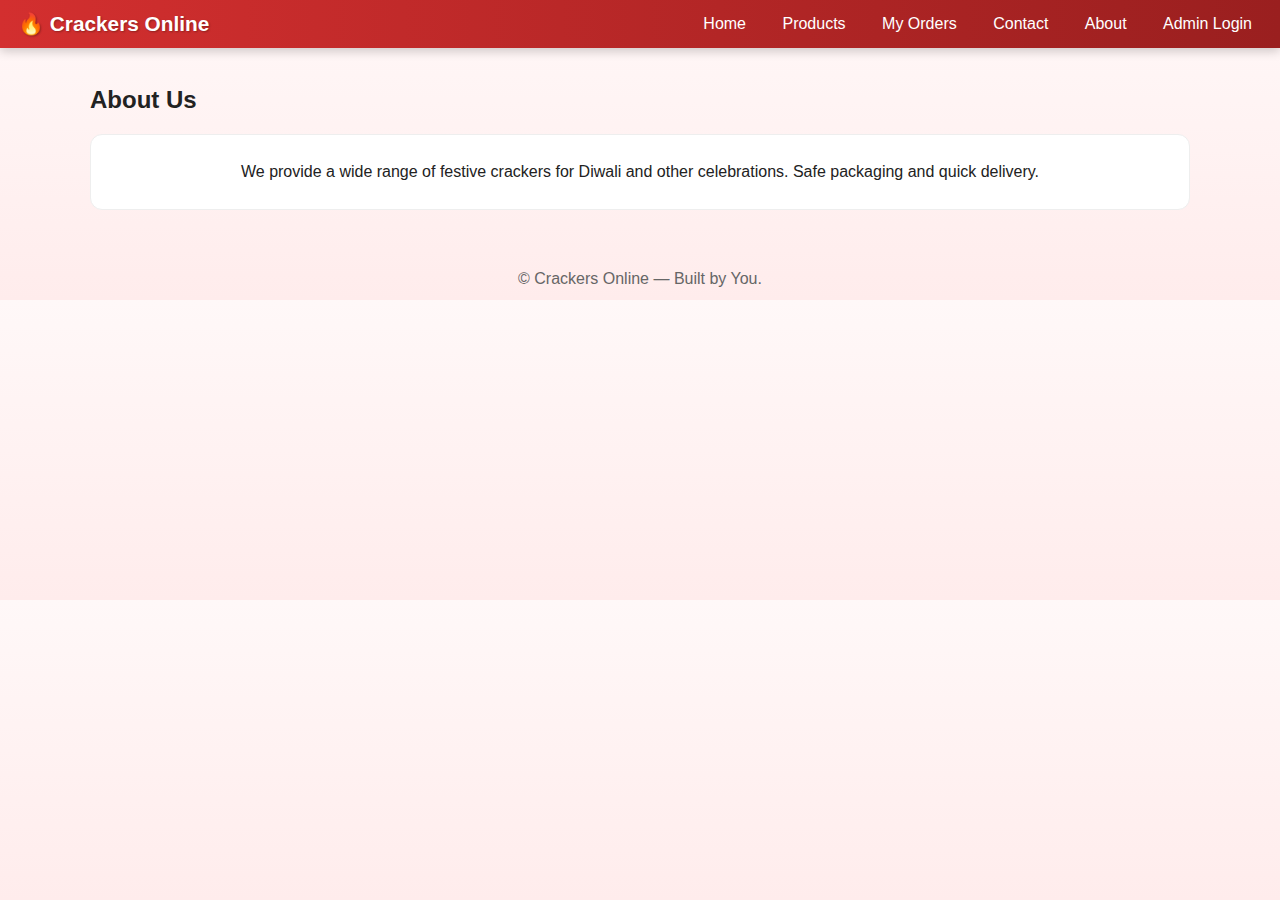
<file: about.html>
<!DOCTYPE html>
<html lang="en">
<head>
<meta charset="utf-8" />
<meta name="viewport" content="width=device-width,initial-scale=1" />
<title>Cracker Shop — About</title>
<link rel="stylesheet" href="assets/style.css">
</head>
<body>
<header>
  <h1>🔥 Crackers Online</h1>
  <div class="nav-right">
    <nav>
      <a href="index.html">Home</a>
      <a href="index.html#products">Products</a>
      <a href="myorders.html">My Orders</a>
      <a href="contact.html">Contact</a>
      <a href="about.html">About</a>
      <a href="admin.html">Admin Login</a>
    </nav>
  </div>
</header>

<main>
<section id="about" class="active">
  <h2>About Us</h2>
  <div class="card">
    <p>We provide a wide range of festive crackers for Diwali and other celebrations. Safe packaging and quick delivery.</p>
  </div>
</section>
</main>

<footer>© Crackers Online — Built by You.</footer>
</body>
</html>
</file>
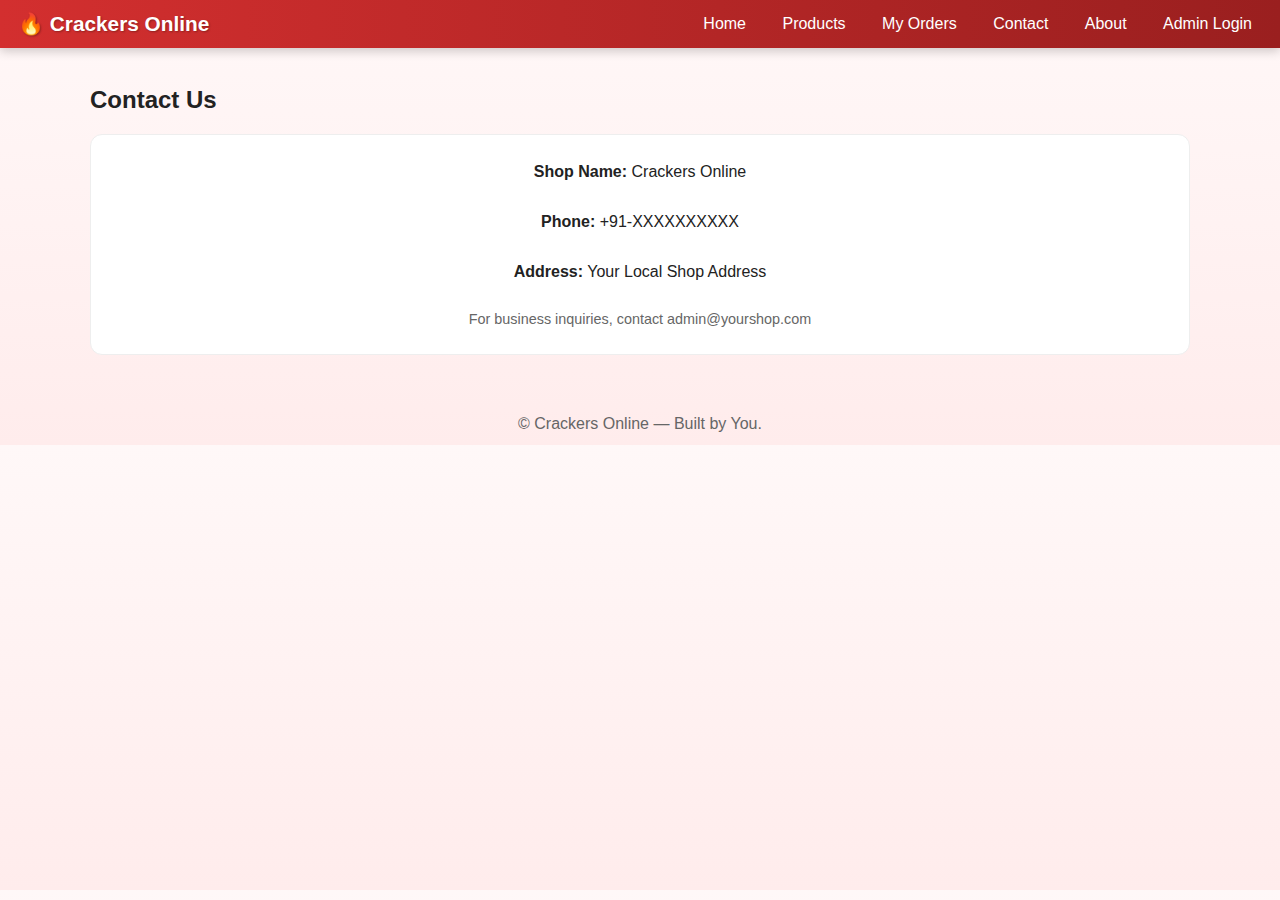
<file: contact.html>
<!DOCTYPE html>
<html lang="en">
<head>
<meta charset="utf-8" />
<meta name="viewport" content="width=device-width,initial-scale=1" />
<title>Cracker Shop — Contact</title>
<link rel="stylesheet" href="assets/style.css">
</head>
<body>
<header>
  <h1>🔥 Crackers Online</h1>
  <div class="nav-right">
    <nav>
      <a href="index.html">Home</a>
      <a href="index.html#products">Products</a>
      <a href="myorders.html">My Orders</a>
      <a href="contact.html">Contact</a>
      <a href="about.html">About</a>
      <a href="admin.html">Admin Login</a>
    </nav>
  </div>
</header>

<main>
<section id="contact" class="active">
  <h2>Contact Us</h2>
  <div class="card">
    <p><strong>Shop Name:</strong> Crackers Online</p>
    <p><strong>Phone:</strong> +91-XXXXXXXXXX</p>
    <p><strong>Address:</strong> Your Local Shop Address</p>
    <p class="small">For business inquiries, contact admin@yourshop.com</p>
  </div>
</section>
</main>

<footer>© Crackers Online — Built by You.</footer>
</body>
</html>
</file>
<file: assets/style.css>
:root{
  --accent:#d32f2f;
  --accent-dark:#9a1f1f;
  --muted:#666;
  --bg-card:#fff;
  --border-card:#eee;
  --hover-shadow:0 8px 20px rgba(0,0,0,0.15);
  --transition-speed:0.3s;
}

body{
  font-family:Inter,Arial,Helvetica,sans-serif;
  margin:0;
  color:#222;
  background:linear-gradient(to bottom, #fff8f8, #ffecec);
  transition: background var(--transition-speed);
}

header{
  background:linear-gradient(90deg,var(--accent),var(--accent-dark));
  color:#fff;
  padding:12px 18px;
  display:flex;
  align-items:center;
  justify-content:space-between;
  box-shadow:0 3px 10px rgba(0,0,0,0.2);
  position: sticky;
  top:0;
  z-index:1000;
}

header h1{
  margin:0;
  font-size:1.3rem;
  text-shadow: 1px 1px 2px rgba(0,0,0,0.3);
}

nav a{
  color:#fff;
  text-decoration:none;
  margin-left:12px;
  padding:6px 10px;
  border-radius:8px;
  position:relative;
  transition: all var(--transition-speed);
}

nav a::after{
  content:"";
  position:absolute;
  width:0%;
  height:2px;
  background:#fff;
  left:0;
  bottom:0;
  transition:0.3s;
}

nav a:hover::after{
  width:100%;
}

nav a:hover{
  background:rgba(255,255,255,0.2);
  transform: scale(1.05);
}

main{
  padding:18px;
  max-width:1100px;
  margin:0 auto;
}

section{
  display:none;
  animation: fadeIn 0.5s ease-in-out;
}

section.active{
  display:block;
}

@keyframes fadeIn{
  from{opacity:0; transform: translateY(10px);}
  to{opacity:1; transform: translateY(0);}
}

.hero{
  background:linear-gradient(120deg, #ffe1e1, #fff3f3);
  padding:18px;
  border-radius:12px;
  margin-bottom:18px;
  display:flex;
  align-items:center;
  justify-content:space-between;
  box-shadow:0 4px 12px rgba(0,0,0,0.1);
  transition: all var(--transition-speed);
}

.hero:hover{
  transform: translateY(-3px);
}

.grid{
  display:grid;
  grid-template-columns:repeat(auto-fit,minmax(220px,1fr));
  gap:16px;
}

.card{
  border:1px solid var(--border-card);
  padding:12px;
  border-radius:12px;
  background:var(--bg-card);
  display:flex;
  flex-direction:column;
  align-items:center;
  transition: all 0.3s ease-in-out;
}

.card:hover{
  transform: translateY(-5px);
  box-shadow:var(--hover-shadow);
}

.product img{
  width:100%;
  height:150px;
  object-fit:cover;
  border-radius:8px;
  margin-bottom:10px;
  transition: transform 0.3s;
}

.product img:hover{
  transform: scale(1.05);
}

.product .price{
  font-weight:700;
  margin:6px 0;
  color:var(--accent-dark);
}

.product label{
  display:flex;
  align-items:center;
  justify-content:center;
  gap:4px;
  margin-bottom:8px;
}

button{
  background:linear-gradient(45deg,var(--accent),var(--accent-dark));
  color:#fff;
  border:0;
  padding:10px 14px;
  border-radius:8px;
  cursor:pointer;
  transition: all var(--transition-speed);
}

button:hover{
  transform: scale(1.05);
  box-shadow:0 4px 12px rgba(0,0,0,0.2);
}

button.secondary{
  background:#555;
}

.cart-box{
  border:1px dashed #ddd;
  padding:12px;
  border-radius:8px;
  background: #fff8f8;
  transition: all var(--transition-speed);
}

.cart-box div{
  transition: all 0.3s ease;
}

.cart-box div:hover{
  transform: scale(1.02);
}

input,textarea{
  width:100%;
  padding:8px;
  margin:6px 0;
  border:1px solid #ccc;
  border-radius:6px;
  box-sizing:border-box;
  transition: border-color 0.3s, box-shadow 0.3s;
}

input:focus,textarea:focus{
  border-color:var(--accent);
  box-shadow:0 0 6px rgba(211,47,47,0.3);
  outline:none;
}

table{
  width:100%;
  border-collapse:collapse;
}

th,td{
  border:1px solid #eee;
  padding:8px;
  text-align:left;
  font-size:0.95rem;
}

.topbar-actions{
  display:flex;
  align-items:center;
  gap:10px;
}

.small{
  font-size:0.9rem;
  color:var(--muted);
}

footer{
  margin-top:30px;
  padding:12px;
  text-align:center;
  color:#666;
}

.nav-right{
  display:flex;
  gap:8px;
  align-items:center;
}

@media(max-width:700px){
  .hero{
    flex-direction:column;
    align-items:flex-start;
  }
  .grid{
    grid-template-columns:1fr;
  }
}
</file>
